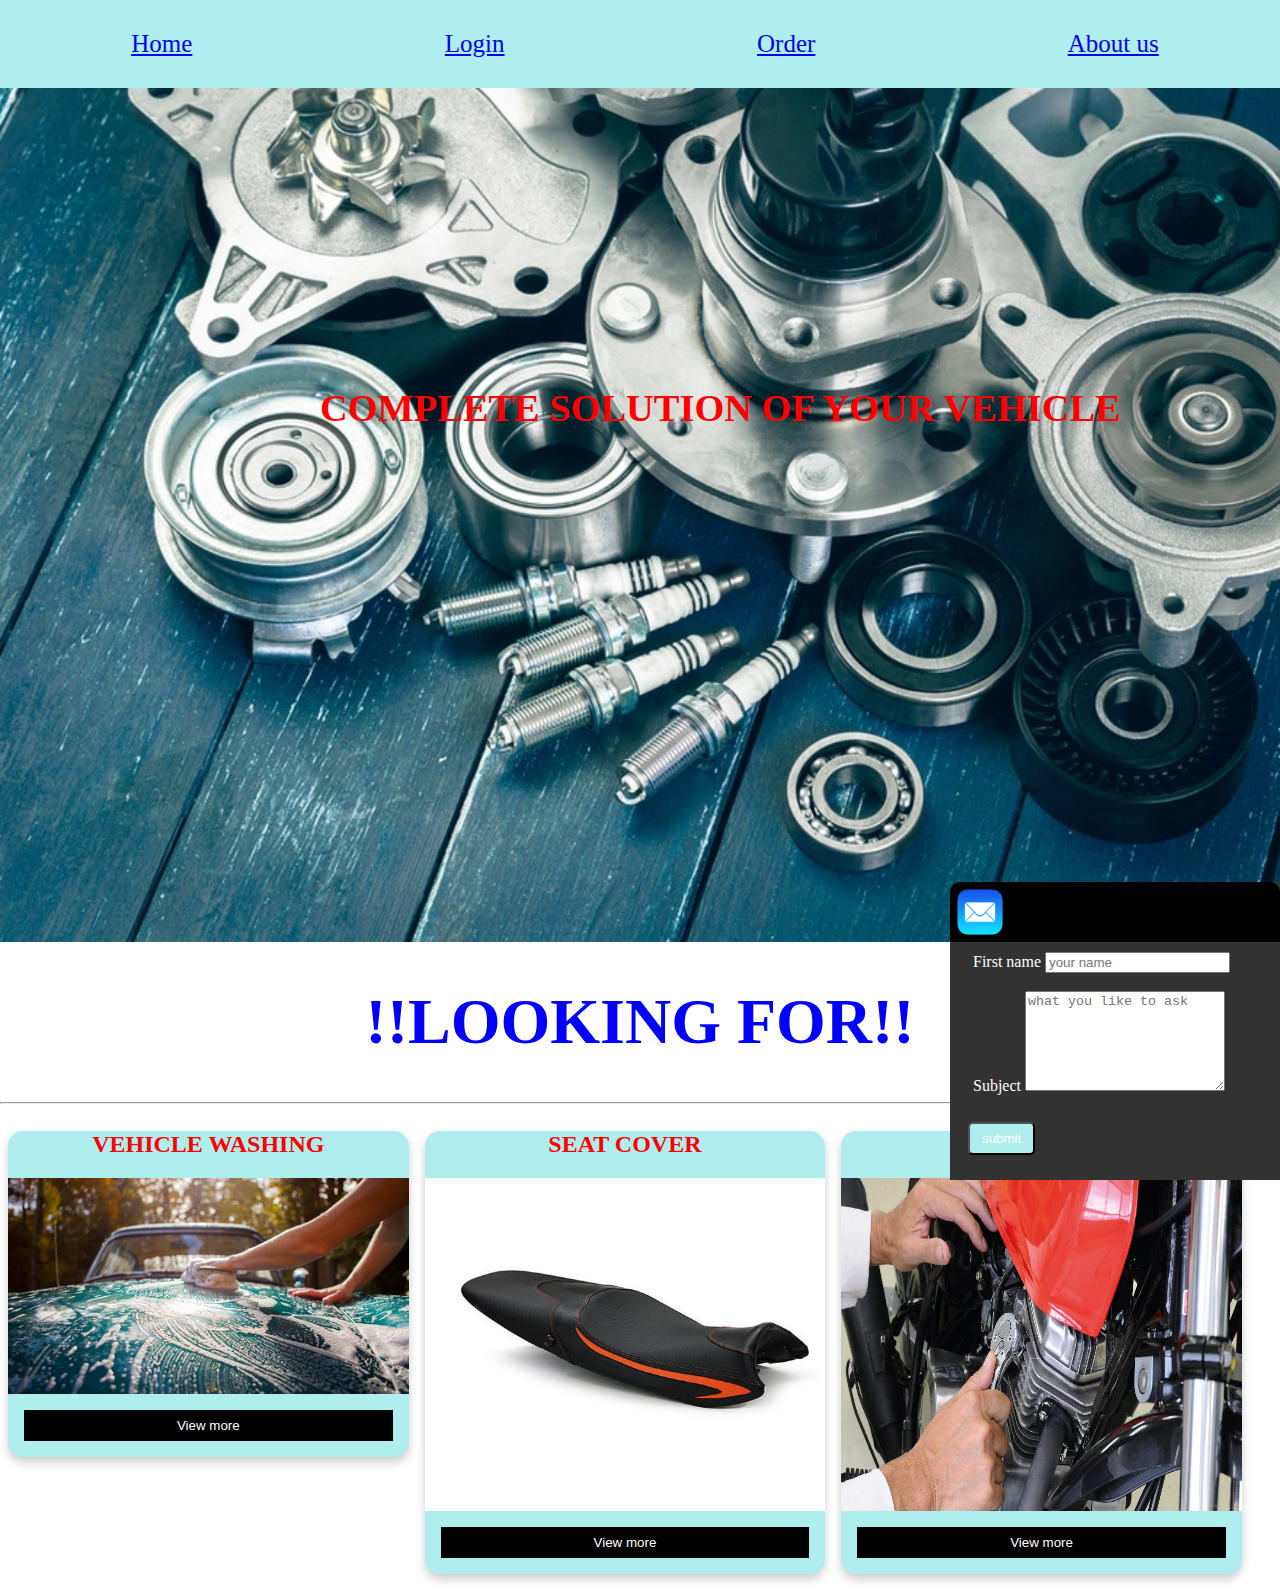
<file: banarsi auto parts/index.html>
<!DOCTYPE>
<html lang="en" dir="ltr">

<head>
  <link rel="stylesheet" href="css/stylesheet.css">
  <meta charset="utf-8">
  <title>BANARSI AUTO PARTS</title>
</head>

<body>


  <div class="nav_wrapper">
    <nav>
      <ul class="nav_list">
        <li class="nav_item"><a href="index.html">Home</a></li>
        <li><a href="#">Login</a></li>
        <li><a href="#">Order</a></li>
        <li><a href="#">About us</a></li>
      </ul>
    </nav>
  </div>

  <div class="image_holder">
    <img class="background_img" src="image/autoparts.webp" width="100%">
    <h1 id="caption_1">COMPLETE SOLUTION OF YOUR VEHICLE</h1>
  </div>

  <h1 id='pop_cat'>!!LOOKING FOR!!</h1>
  <hr width="1300px">


<div class="tabs">
  <div class="row">
    <div class="column">
      <div class="card">
        <h2>VEHICLE WASHING</h2>
        <img src="image/washingcar.jpg" style="width:100%">
        <div class="container">
            <p><button class="button">View more</button></p>
        </div>
      </div>
    </div>


    <div class="row">
      <div class="column">
        <div class="card">
          <h2>SEAT COVER</h2>
          <img src="image/seatcover.jpg" style="width:100%; height:37%">
          <div class="container">
            <p><button class="button">View more</button></p>
          </div>
        </div>
      </div>

      <div class="row">
        <div class="column">
          <div class="card">
            <h2>SERVICING</h2>
            <img src="image/servicing.jpg" style="width:100%; height:37%">
            <div class="container">
              <p><button class="button">View more</button></p>
            </div>
          </div>
        </div>
</div>


      <div class="form_container">
        <div class="form-head-container">
          <img id="email" src="image/icons/mail.png">
          <p class="contact-us-label">Contact us</p>

        </div>
        <form>
          <label class="form-item" for="fname">First name</label>
          <input type="text" id="fname" name="firstname" placeholder="your name">
          <br><br>

          <label class="form-item" for="Subject">Subject</label>
          <textarea id="sub" name="Subject" placeholder="what you like to ask"></textarea>
          <br><br>
          <input id="submit-btn" type="submit" name="SUBMIT" value="submit">


        </form>

      </div>


</body>

</html>
</file>
<file: banarsi auto parts/css/stylesheet.css>
body {
  margin: auto;
}

.nav_wrapper {
  background-color: #afeeee;
  padding: 5px;
  width: 100%;
  position: sticky;
  top: 0;
  z-index: 1;
}

.nav_list {
  font-size: 25px;
  color: white;
  list-style: none;
  padding: 0;
  display: flex;
  align-items: stretch;
  justify-content: space-around;
  width: 100%;
}

.nav_list li {
  display: inline;
  margin: 0px;
}

.nav_list li a:hover {
  background-color: darkorange;
}

.nav_list li a:active {
  background-color: chartruese;
}

.nav_list li a:visited {
  background-color: darkviolet;
}

.nav_item {
  color: aliceblue;
}

.form_container {
  background-color: #323232;
  width: 330px;
  border-top-left-radius: 10px;
  border-top-left-radius: 10px;
  position: fixed;
  bottom: -280;
  right: 0;
  transition: .5s;
}

.form_container:hover {
  bottom: 0;
}

#email {
  width: 50px;
  float: left;
}

.form-head-container {
  background-color: #000000;
  padding: 5px;
  border-top-left-radius: 10px;
  border-top-right-radius: 10px;
  margin-bottom: 10px;
}

.form-item {
  margin-left: 15px;
  color: white;
  padding-left: 8px;
}

#sub {
  height: 100px;
  width: 200px;
}

#contact-us-label {
  color: white;
}

#submit-btn {
  background-color: #afeeee;
  border-radius: none;
  color: white;
  padding: 7px 12px;
  margin: 9px 18px;
  text-align: center;
  text-decoration: none;
  display: inline-block;
  cursor: pointer;
  border-radius: 5px;
}

#submit-btn:hover {
  background-color: darkorange;
}

#caption_1 {
  color: red;
  position: absolute;
  top: 40%;
  left: 25%;
  font-size: 3vw;
  animation-name: caption-fade;
  animation-duration: 2s;
}

@keyframes caption-fade {
  0% {
    opacity: 0;
    top: 0;
  }

  100% {
    opacity: 1;
    top: 40%
  }
}

.featured_wrapper {
  position: relative;
  display: flex;
  overflow: auto;
}

#pop_cat {
  color: blue;
  text-align: center;
  font-size: 5vw;
  animation-name: caption-fade;
  animation-duration: 2s;
}
@keyframes caption-fade {
  0% {
    opacity: 0;
    top: 0;
  }

  100% {
    opacity: 1;
    top: 40%;
  }
}


/* Three columns side by side */
.column {
  float: left;
  width: 31.3%;
  margin-bottom: 16px;
  padding: 0 8px;
}

/* Display the columns below each other instead of side by side on small screens */
@media screen and (max-width: 550px) {
  .column {
    width: 100%;
    display: block;
  }
}

/* Add some shadows to create a card effect */
.card {
  box-shadow: 0 5px 10px 0 rgba(0, 0, 0, 0.2);
  background-color: #afeeee;
  border-radius: 15px;
  text-align: center;
  color: red;
}
.tabs{
  animation-name: product_container_anim;
  animation-duration: 2s;

}
@keyframes product_container_anim {
  0%{
    opacity: 0;
    margin-top: 500px;

  }
  100%{
    opacity: 1;
    margin-top: 8px;
  }
}

/* Some left and right padding inside the container */
.container {
  padding: 0 16px;
}

/* Clear floats */
.container::after, .row::after {
  content: "";
  clear: both;
  display: table;
}

.title {
  color: grey;
}

.button {
  border: none;
  outline: 0;
  display: inline-block;
  padding: 8px;
  color: white;
  background-color: #000;
  text-align: center;
  cursor: pointer;
  width: 100%;
}

.button:hover {
  background-color: #555;
  width: 89%;
}

.cat_text {
  font-size: 1.5vw;
  font-weight: bold;
  margin-top: 10%;
  margin-bottom: -2%;
}

.btn_container {
  background-color: white;
  position: relative;
  top: 1;
  padding: 7%;
  border-bottom-left-radius: 20px;
  border-bottom-right-radius: 20px;
}

.view-more-btn {
  background-color: #afeeee;
  max-width: 100%;
  border: none;
  color: white;
  padding: 7px 12px;
  text-align: center;
  text-decoration: none;
  display: inline-block;
  margin: 9px 18px;
  cursor: :pointer;
  border-radius: 5px;
}

view-more-button:hover {
  background-color: darkorange;
}

#social_media_container {
  background-color: black;
  display: inline-block;
  position: fixed;
  right: 0;
  bottom: 50%;
}

#social_media_container:hover {
  cursor: pointer;
}

#facebook_container {
  background-color: white;
  transition: .5s
}

#facebook_container:hover {
  padding-left: 5px;
}

#whatsapp_container {
  background-color: white;
  transition: .5s
}

#whatsapp_container:hover {
  padding-left: 5px;
}

#twitter_container {
  background-color: white;
  transition: .5s
}

#twitter_container:hover {
  padding-left: 5px;
}

#insta_container {
  background-color: white;
  transition: .5s
}

#insta_container:hover {
  padding-left: 5px;
}
</file>
